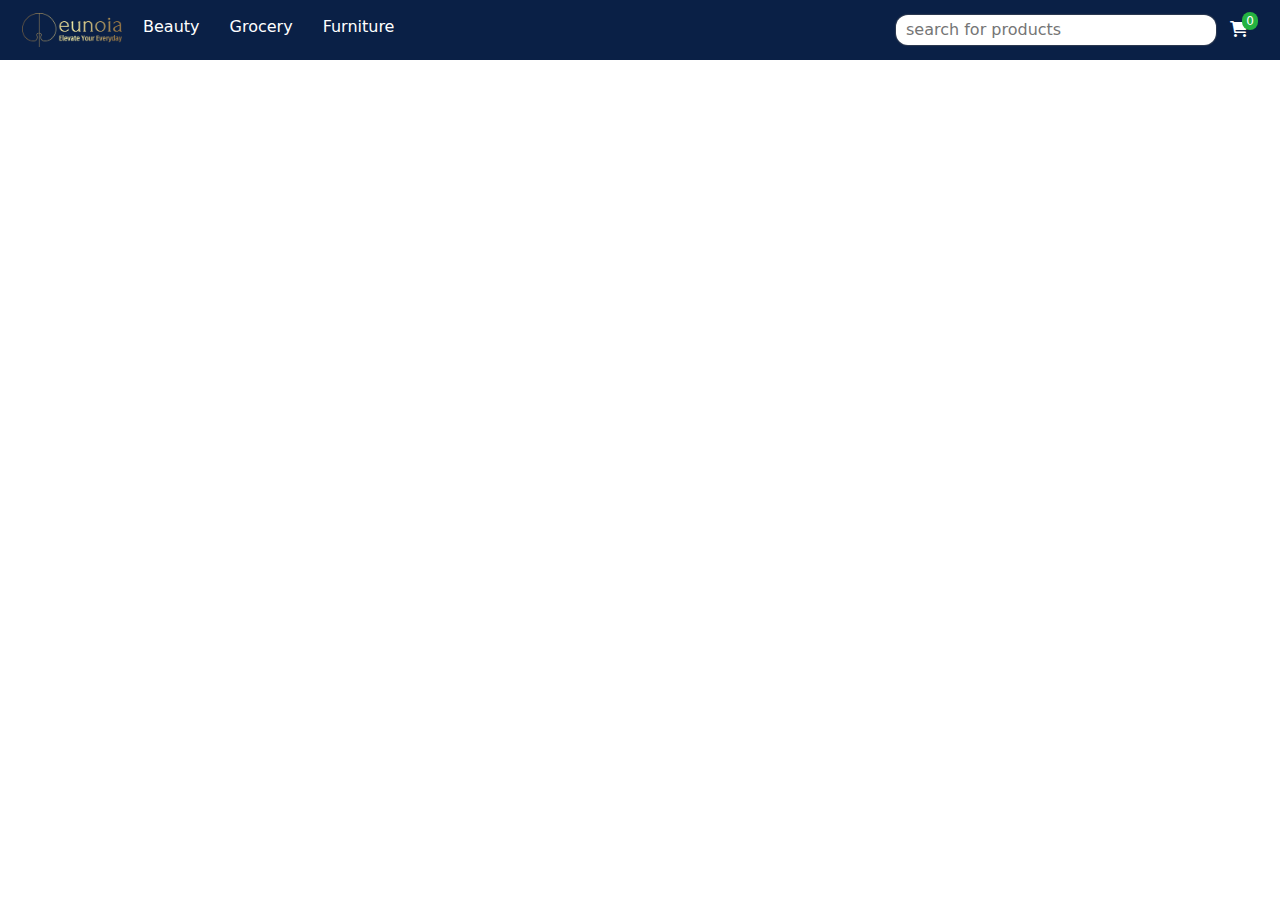
<file: index.html>
<!DOCTYPE html>
<html lang="en">
<head>
    <meta charset="UTF-8">
    <meta name="viewport" content="width=device-width, initial-scale=1.0">
    <title>Document</title>
    <link rel="stylesheet" href="https://cdnjs.cloudflare.com/ajax/libs/font-awesome/6.0.0-beta3/css/all.min.css">
    <link rel="stylesheet" href="./css/bootstrap.min.css">

    <link rel="stylesheet" href="./css/styles.css">
</head>
<body>
    <nav class="navbar navbar-expand-lg" id="heading">
        <div class="container-fluid">
          <button class="navbar-toggler" type="button" data-bs-toggle="collapse" data-bs-target="#navbarTogglerDemo01" aria-controls="navbarTogglerDemo01" aria-expanded="false" aria-label="Toggle navigation">
            <span class="navbar-toggler-icon"></span>
          </button>
          <div class="collapse navbar-collapse" id="navbarTogglerDemo01">
            <a class="nav-head" href="../index.html">        
                <img class="head-img" src="./images/eunoia-high-resolution-logo-transparent (1).png" alt="">
            </a>
            <ul class="navbar-nav me-auto mb-2 mb-lg-0" id="nav-items">
              <li class="nav-item">
                <a class="a-tag" href="./pages/beauty.html"> <p>Beauty</p></a>
            </li>
              <li class="nav-item">
                <a class="a-tag" href="./pages/groceries.html"><p>Grocery</p></a>
            </li>
              <li class="nav-item">
                <a class="a-tag" href="./pages/furniture.html"><p>Furniture</p></a>
            </li>
            </ul>
        </div>
            <input type="text" id="search" class="search" placeholder="search for products" style="padding-left: 10px; box-shadow:  rgba(106, 102, 102, 0.4) 0px 0px 1px 1px;">
            <a onclick="checkEmpty()"><span id="cart-icon" class="child11"><i class="fa-solid fa-cart-shopping"></i> <span id="no-Item"></span></span></a>
          
        </div>
      </nav>
   
   <div class="eight" id="products">
    
   </div>
     
   
























    <script src="./js/bootstrap.bundle.min.js.js"></script>
   <script src="./js/index.js"></script>
</body>
</html>
</file>
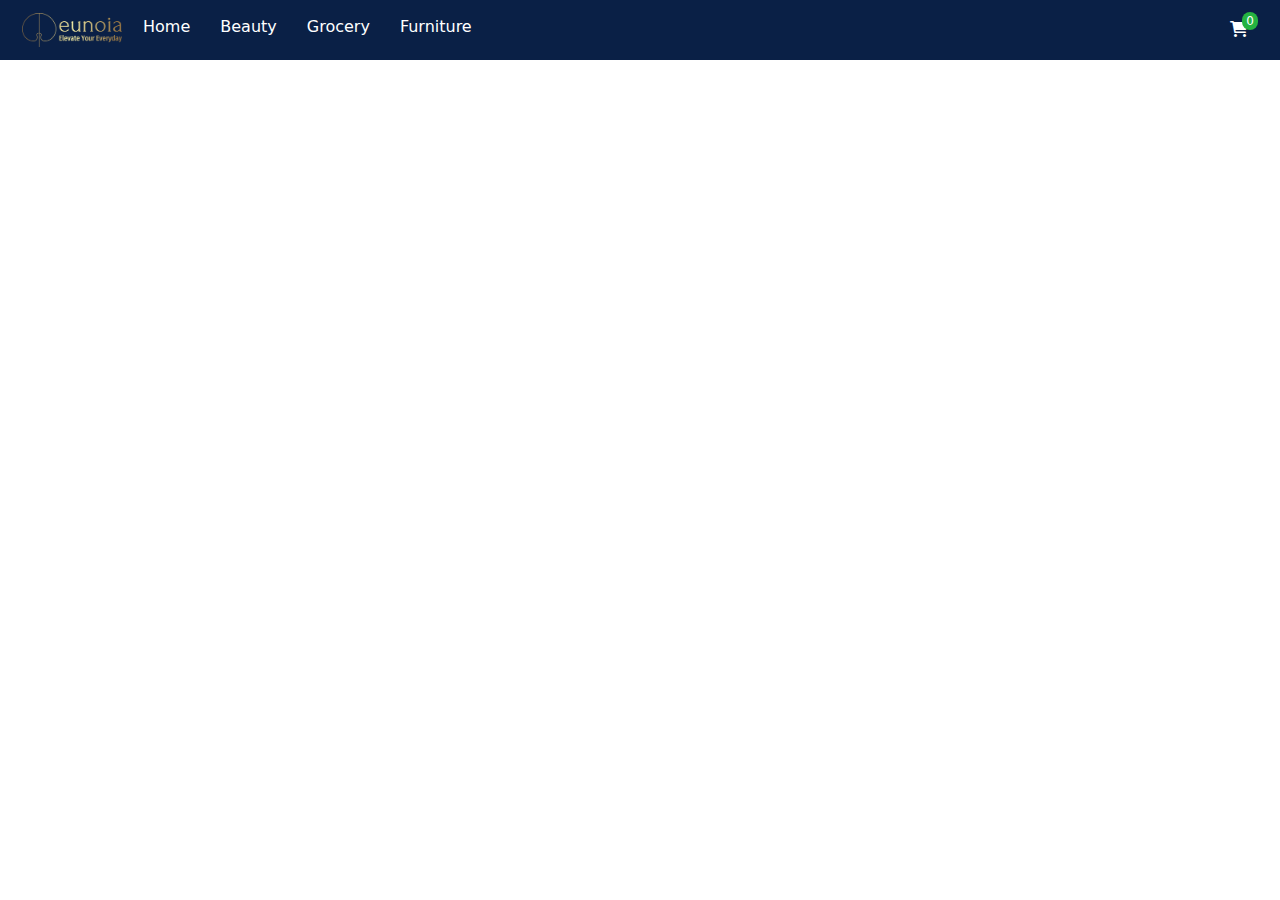
<file: pages/beauty.html>
<!DOCTYPE html>
<html lang="en">
<head>
    <meta charset="UTF-8">
    <meta name="viewport" content="width=device-width, initial-scale=1.0">
    <title>Document</title>
    <link rel="stylesheet" href="https://cdnjs.cloudflare.com/ajax/libs/font-awesome/6.0.0-beta3/css/all.min.css">
    <link rel="stylesheet" href="../css/bootstrap.min.css">
    <link rel="stylesheet" href="../css/styles.css">
</head>
<body>
    <nav class="navbar navbar-expand-lg" id="heading">
        <div class="container-fluid">
          <button class="navbar-toggler" type="button" data-bs-toggle="collapse" data-bs-target="#navbarTogglerDemo01" aria-controls="navbarTogglerDemo01" aria-expanded="false" aria-label="Toggle navigation">
            <span class="navbar-toggler-icon"></span>
          </button>
          <div class="collapse navbar-collapse" id="navbarTogglerDemo01">
            <a class="nav-head" href="../index.html">        
                <img class="head-img" src="../images/eunoia-high-resolution-logo-transparent (1).png" alt="">
            </a>
            <ul class="navbar-nav me-auto mb-2 mb-lg-0" id="nav-items">
              <li class="nav-item">
                <a class="a-tag" href="../index.html"><p>Home</p></a>
            </li>
              <li class="nav-item">
                <a class="a-tag" href="../pages/beauty.html"> <p>Beauty</p></a>
            </li>
              <li class="nav-item">
                <a class="a-tag" href="../pages/groceries.html"><p>Grocery</p></a>
            </li>
              <li class="nav-item">
                <a class="a-tag" href="../pages/furniture.html"><p>Furniture</p></a>
            </li>
            </ul>
        </div>
        <a onclick="checkEmpty()"><span  id="cart-icon" class="child11"><i class="fa-solid fa-cart-shopping"></i><span id="no-Item"></span></span></a>
          
        </div>
      </nav>

    <div id="products1"></div>



    <script src="../js/bootstrap.bundle.min.js.js"></script>
    <script src="../js/beauty.js"></script>
</body>
</html>
</file>
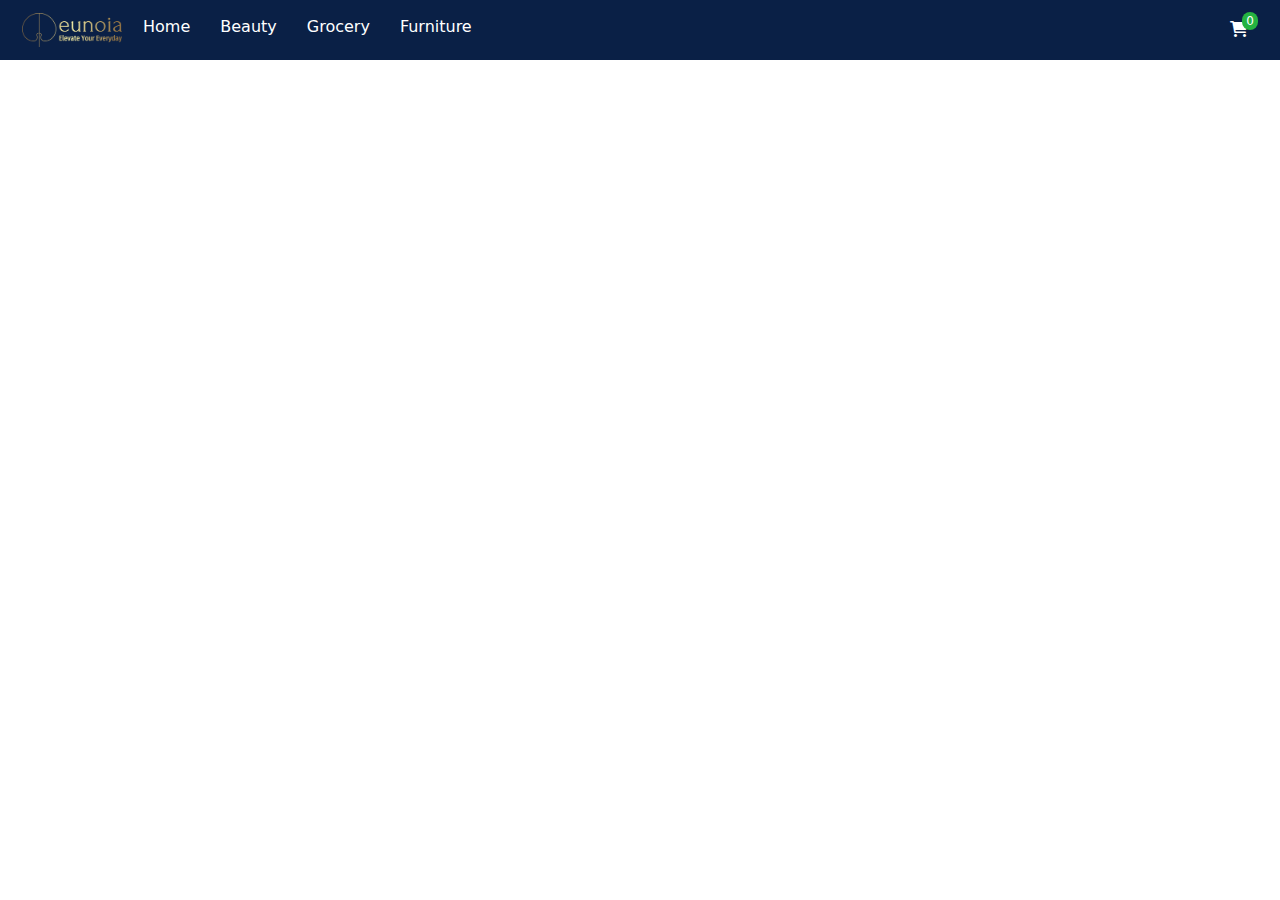
<file: pages/furniture.html>
<!DOCTYPE html>
<html lang="en">
<head>
    <meta charset="UTF-8">
    <meta name="viewport" content="width=device-width, initial-scale=1.0">
    <title>Document</title>
    <link rel="stylesheet" href="https://cdnjs.cloudflare.com/ajax/libs/font-awesome/6.0.0-beta3/css/all.min.css">
    <link rel="stylesheet" href="../css/bootstrap.min.css">
    <link rel="stylesheet" href="../css/styles.css">
</head>
<body>
    <nav class="navbar navbar-expand-lg" id="heading">
        <div class="container-fluid">
          <button class="navbar-toggler" type="button" data-bs-toggle="collapse" data-bs-target="#navbarTogglerDemo01" aria-controls="navbarTogglerDemo01" aria-expanded="false" aria-label="Toggle navigation">
            <span class="navbar-toggler-icon"></span>
          </button>
          <div class="collapse navbar-collapse" id="navbarTogglerDemo01">
            <a class="nav-head" href="../index.html">        
                <img class="head-img" src="../images/eunoia-high-resolution-logo-transparent (1).png" alt="">
            </a>
            <ul class="navbar-nav me-auto mb-2 mb-lg-0" id="nav-items">
              <li class="nav-item">
                <a class="a-tag" href="../index.html"><p>Home</p></a>
            </li>
              <li class="nav-item">
                <a class="a-tag" href="../pages/beauty.html"> <p>Beauty</p></a>
            </li>
              <li class="nav-item">
                <a class="a-tag" href="../pages/groceries.html"><p>Grocery</p></a>
            </li>
              <li class="nav-item">
                <a class="a-tag" href="../pages/furniture.html"><p>Furniture</p></a>
            </li>
            </ul>
        </div>
        <a onclick="checkEmpty()"><span  id="cart-icon" class="child11"><i class="fa-solid fa-cart-shopping"></i><span id="no-Item"></span></span></a>
          
        </div>
      </nav>

     
    <div id="products1"></div>



    <script src="../js/bootstrap.bundle.min.js.js"></script>
    <script src="../js/furniture.js"></script>
</body>
</html>
</file>
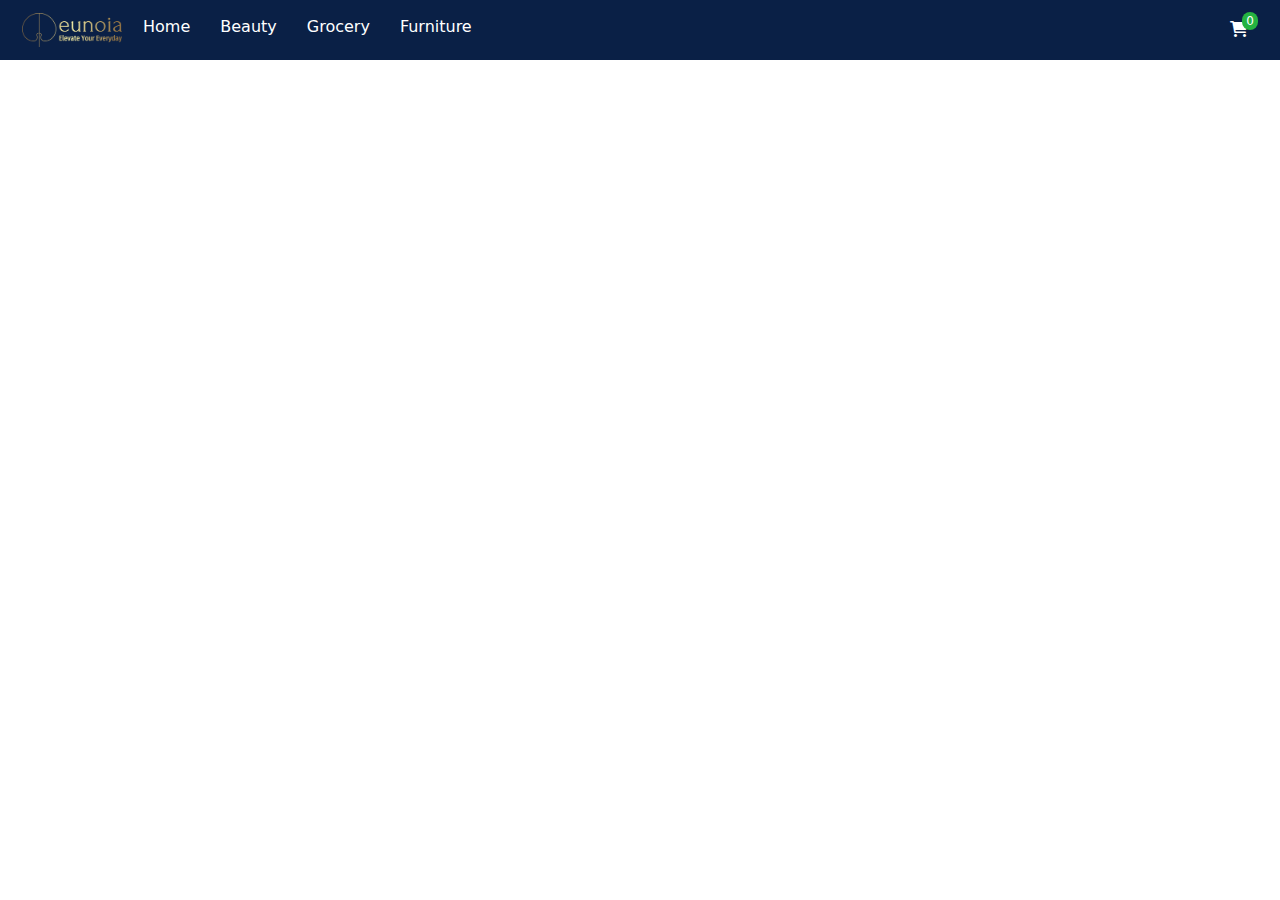
<file: pages/groceries.html>
<!DOCTYPE html>
<html lang="en">
<head>
    <meta charset="UTF-8">
    <meta name="viewport" content="width=device-width, initial-scale=1.0">
    <title>Document</title>
    <link rel="stylesheet" href="https://cdnjs.cloudflare.com/ajax/libs/font-awesome/6.0.0-beta3/css/all.min.css">
    <link rel="stylesheet" href="../css/bootstrap.min.css">
    <link rel="stylesheet" href="../css/styles.css">
</head>
<body>
    <nav class="navbar navbar-expand-lg" id="heading">
        <div class="container-fluid">
          <button class="navbar-toggler" type="button" data-bs-toggle="collapse" data-bs-target="#navbarTogglerDemo01" aria-controls="navbarTogglerDemo01" aria-expanded="false" aria-label="Toggle navigation">
            <span class="navbar-toggler-icon"></span>
          </button>
          <div class="collapse navbar-collapse" id="navbarTogglerDemo01">
            <a class="nav-head" href="../index.html">        
                <img class="head-img" src="../images/eunoia-high-resolution-logo-transparent (1).png" alt="">
            </a>
            <ul class="navbar-nav me-auto mb-2 mb-lg-0" id="nav-items">
              <li class="nav-item">
                <a class="a-tag" href="../index.html"><p>Home</p></a>
            </li>
              <li class="nav-item">
                <a class="a-tag" href="../pages/beauty.html"> <p>Beauty</p></a>
            </li>
              <li class="nav-item">
                <a class="a-tag" href="../pages/groceries.html"><p>Grocery</p></a>
            </li>
              <li class="nav-item">
                <a class="a-tag" href="../pages/furniture.html"><p>Furniture</p></a>
            </li>
            </ul>
        </div>
        <a onclick="checkEmpty()"><span  id="cart-icon" class="child11"><i class="fa-solid fa-cart-shopping"></i><span id="no-Item"></span></span></a>
          
        </div>
      </nav>

    <div id="products1"></div>



    <script src="../js/bootstrap.bundle.min.js.js"></script>
    <script src="../js/groceries.js"></script>
</body>
</html>
</file>
<file: css/styles.css>
*{
    padding: 0;
    margin: 0;
}
#heading{
  background-color: rgb(10, 32, 70);
  color: white;
  padding: 10px;
  display: flex;
  justify-content: space-between;
  align-items: center;
  position: relative;
  height: 60px;

}
/* 
.head-img{
  width: 50px;
  height: 50px;
} */
 #nav-items{
  position: absolute;
  top: 15px;
  left: 10%;
  display: flex;
 }
 #nav-items p{
  margin: 0 15px;
  color: rgb(255, 255, 255);
  font-size: 16px;


 }
 #nav-items :hover{
  color: rgb(190, 171, 51);
  text-decoration: underline;
  text-decoration-color:rgb(153, 137, 32);
  text-underline-offset: 10px;
  
 }

 
.search{
  position: absolute;
  top: 15px;
  left:70%;
  /* width: 10%; */

}
.search1{
  position: absolute;
  top: 15px;
  left:94%;
  /* width: 30%; */

}
#search{
  padding: 3px;
  border: none;
  border-radius: 12px;
  margin-right: 25px;
  width: 25%;
}

.eight{
   width: 100%;
   height: 50vh;
    display: flex;
    flex-wrap: wrap;
    /* margin: 0px 30px;  */
    padding-top: 2%;
    /* border: 1px solid greenyellow; */
    align-items: center;
    justify-content: center;

}

 
 .e-card{
   /* border: 1px solid grey; */
   padding: 15px;
  box-shadow: .5px .5px 7px rgb(187, 188, 191);

   width: 19rem;
   height: 24rem;
   border-radius: 5px;
   margin: 15px;
   

 }
 .e-card:hover{
  box-shadow:  rgba(0, 0, 0, 0.40) 0px 5px 15px;


}
  .e-card img{
    
    width: 12em;
    height: 12em;
    /* padding-right: 5px; */
    background-position: center;
    object-fit: cover;
    background-size: cover;
    margin-left: 20px;
    
    
 
    
 }
 .e-doc{
  padding: 10px;
 }
 .e-doc h6{
 

    color: black;
    font-size: 15px;
    font-weight: 100;
    margin-bottom: 10px;
    }
    .e-doc h4{
    color:black;
    padding-top: 2px;
    font-size: 18px;
    font-weight: lighter;
    margin-bottom: 5px;

    }
 
    
  

    .btn{
      background-color:rgb(172, 30, 26);
      color: white;
      border: none;
      padding: 10px 20px;
      border-radius: 7px;
     

    }

    .product{
      width: 100%;
      height: 80vh;
      /* background-color: rgb(241, 239, 238); */
       margin-top: 10px;
      display: flex;
      flex-wrap: wrap;
      /* justify-content: space-around; */

    }
.pro-cards{
   /* position: absolute; */
   /* top: 2%;
   left: 1%; */
   margin-left: 30px;
    margin-right: 30px;
    display: flex;
    justify-content: space-around;
   
}

    .pro-card{
      width: 4rem;
      height: 4rem;
      /* border: 2px solid red; */
      margin: 10px;
      box-shadow:  rgba(0, 0, 0, 0.40) 0px 5px 15px;
    

    }

    .pro-card img{
      width: 4rem;
      height: 4rem;
      object-fit: cover;
    }

    .pro-pic{
      width: 36em;
      height: 32rem;
      /* position: absolute; */
      /* top: 3%;
      left: 9%; */
      box-shadow:  rgba(0, 0, 0, 0.40) 0px 5px 16px ;
      text-align: center;

    }
    .pro-pic img{
      width: 20rem;
      height: 22rem;
      margin: 70px 20px;
    }

    .pro-content{
      /* position: absolute;
      top: 4%;
      left: 40%; */
      width: 40%;
      margin-left: 80px;
      margin-top: 10px;
    }
    .pro-btn{
      border: none;
      background-color: rgb(20, 184, 20);
      color: white;
      padding: 3px 12px;
      border-radius: 13px;
    }
    
    .last-btn{
      /* align-items: center; */
    }
    .last-btn1{
      border: none;
      background-color: orange;
      padding: 10px 40px;
      margin-left: 35px;
      border-radius: 6px;
     
     
    }
    .last-btn2{
      border: none;
      background-color: rgb(232, 143, 87);
      padding: 10px 40px;
      margin-left: 35px;
      border-radius: 6px;
     
     
    }

    .e-doc h6{
      color: rgb(128, 125, 125);
      font-size: 10px;
      font-weight: bold;
    }

    .math{
      color: rgb(135, 133, 133);
      text-decoration: line-through;
    }
    .price{
      color: black;
      font-weight: bold;
      margin-right: 12px;
      font-size: 18px;
    }

    .discnt{
      color: rgb(18, 120, 18);
      margin-left: 15px;
      font-weight: bold;

    }
    .prices{
      margin-bottom: 15px;

    }

    .icon{
      font-size: 10px;
      text-align: center;
    
    }
    .pro-btn1{
      border: none;
      background-color: rgb(29, 145, 29);
      color: white;
      padding: 3px 5px;
      border-radius: 5px;
    }

    .child11{
      color: white;
      
    }

    .nav-head{
      color: white;
      text-decoration: none;
      
    }

    .a-tag{
      text-decoration: none;
    }

    .head-img{
     width: 100px;
      color: white;
    }

    #products1{
      display: flex;
      flex-wrap: wrap;
      margin: 10px;
      /* align-items: center; */
      justify-content: center;
    
    }

    #cart-icon{
      position: relative;
      padding: 10px;

    }
    #no-Item{
      position: absolute;
      top: 5%;
      right: 0;
      color: white;
      background-color: rgb(37, 179, 65);
      padding: 0px 4px;
      border-radius: 50px;
      font-size: 12px;
    }

   
    
    #cart-icon1{
      position: relative;
      padding: 10px;
    }
    #no-Item1{
      position: absolute;
      top: 5%;
      right: 0;
      color: white;
      background-color: rgb(37, 179, 65);
      padding: 0px 4px;
      border-radius: 50px;
      font-size: 12px;
    }

   
 @media (min-width:400px) and (max-width:575.98px){
  #search{
    padding: 1px;
    border: none;
    border-radius: 12px;
    margin-right: 25px;
    width: 15%;
  }
.product{
  width: 70%;
}
.pro-cards{
 margin-left: 10px;
 
}

  .pro-card{
    width: 3rem;
    height: 3rem;

  }

  .pro-card img{
    width: 3rem;
    height: 3rem;
  }

  .pro-pic{
    width: 23em;
    height: 20rem;


  }
  .pro-pic img{
    width: 10rem;
    height: 12rem;
  }

  .pro-content{
    width: 97%;
 
  }

  

  .last-btn1{

    padding: 4px 20px;
    margin-left: 15px;
   
  }
  .last-btn2{
  
    padding: 4px 20px;
  }

  .e-doc h6{
    font-size: 6px;
  }

  
  .price{
 
    font-size: 10px;
  }

  .discnt{

    margin-left: 10px;
  

  }
  .prices{
    margin-bottom: 10px;

  }

  .icon{
    font-size: 6px;
    text-align: center;
  
  }
  .pro-btn1{
    border: none;
    background-color: rgb(29, 145, 29);
    color: white;
    padding: 3px 5px;
    border-radius: 5px;
  }

  .child11{
    color: white;
    
  }

  .nav-head{
    color: white;
    text-decoration: none;
    
  }

  .a-tag{
    text-decoration: none;
  }

  .head-img{
   width: 100px;
    color: white;
  }







}

@media (min-width:576px) and (max-width:767.98px){
  #search{
    padding: 2px;
    border: none;
    border-radius: 12px;
    margin-right: 25px;
    width: 18%;
  }
  .product{
    width: 80%;
  }
  
.pro-cards{
  margin-left: 10px;
  
 }
 
   .pro-card{
     width: 3rem;
     height: 3rem;
 
   }
 
   .pro-card img{
     width: 3rem;
     height: 3rem;
   }
 
   .pro-pic{
     width: 23em;
     height: 20rem;
 
 
   }
   .pro-pic img{
     width: 10rem;
     height: 12rem;
   }
 
   .pro-content{
     width: 97%;
  
   }
 
   
 
   .last-btn1{
 
     padding: 4px 20px;
     margin-left: 15px;
    
   }
   .last-btn2{
   
     padding: 4px 20px;
   }
 
   .e-doc h6{
     font-size: 6px;
   }
 
   
   .price{
  
     font-size: 10px;
   }
 
   .discnt{
 
     margin-left: 10px;
   
 
   }
   .prices{
     margin-bottom: 10px;
 
   }
 
   .icon{
     font-size: 6px;
     text-align: center;
   
   }
   .pro-btn1{
     border: none;
     background-color: rgb(29, 145, 29);
     color: white;
     padding: 3px 5px;
     border-radius: 5px;
   }
 
   .child11{
     color: white;
     
   }
 
   .nav-head{
     color: white;
     text-decoration: none;
     
   }
 
   .a-tag{
     text-decoration: none;
   }
 
   .head-img{
    width: 100px;
     color: white;
   }
 
 
        
}

@media (min-width:768px) and (max-width:991.98px){
  #search{
    padding: 3px;
    border: none;
    border-radius: 12px;
    margin-right: 25px;
    width: 22%;
  }
  .product{
    width: 80%;
  }
  
.pro-cards{
  margin-left: 10px;
  
 }
 
   .pro-card{
     width: 3rem;
     height: 3rem;
 
   }
 
   .pro-card img{
     width: 3rem;
     height: 3rem;
   }
 
   .pro-pic{
     width: 23em;
     height: 20rem;
 
 
   }
   .pro-pic img{
     width: 10rem;
     height: 12rem;
   }
 
   .pro-content{
     width: 97%;
  
   }
 
   
 
   .last-btn1{
 
     padding: 4px 20px;
     margin-left: 15px;
    
   }
   .last-btn2{
   
     padding: 4px 20px;
   }
 
   .e-doc h6{
     font-size: 6px;
   }
 
   
   .price{
  
     font-size: 10px;
   }
 
   .discnt{
 
     margin-left: 10px;
   
 
   }
   .prices{
     margin-bottom: 10px;
 
   }
 
   .icon{
     font-size: 6px;
     text-align: center;
   
   }
   .pro-btn1{
     border: none;
     background-color: rgb(29, 145, 29);
     color: white;
     padding: 3px 5px;
     border-radius: 5px;
   }
 
   .child11{
     color: white;
     
   }
 
   .nav-head{
     color: white;
     text-decoration: none;
     
   }
 
   .a-tag{
     text-decoration: none;
   }
 
   .head-img{
    width: 100px;
     color: white;
   }
 
 
    
}
</file>
